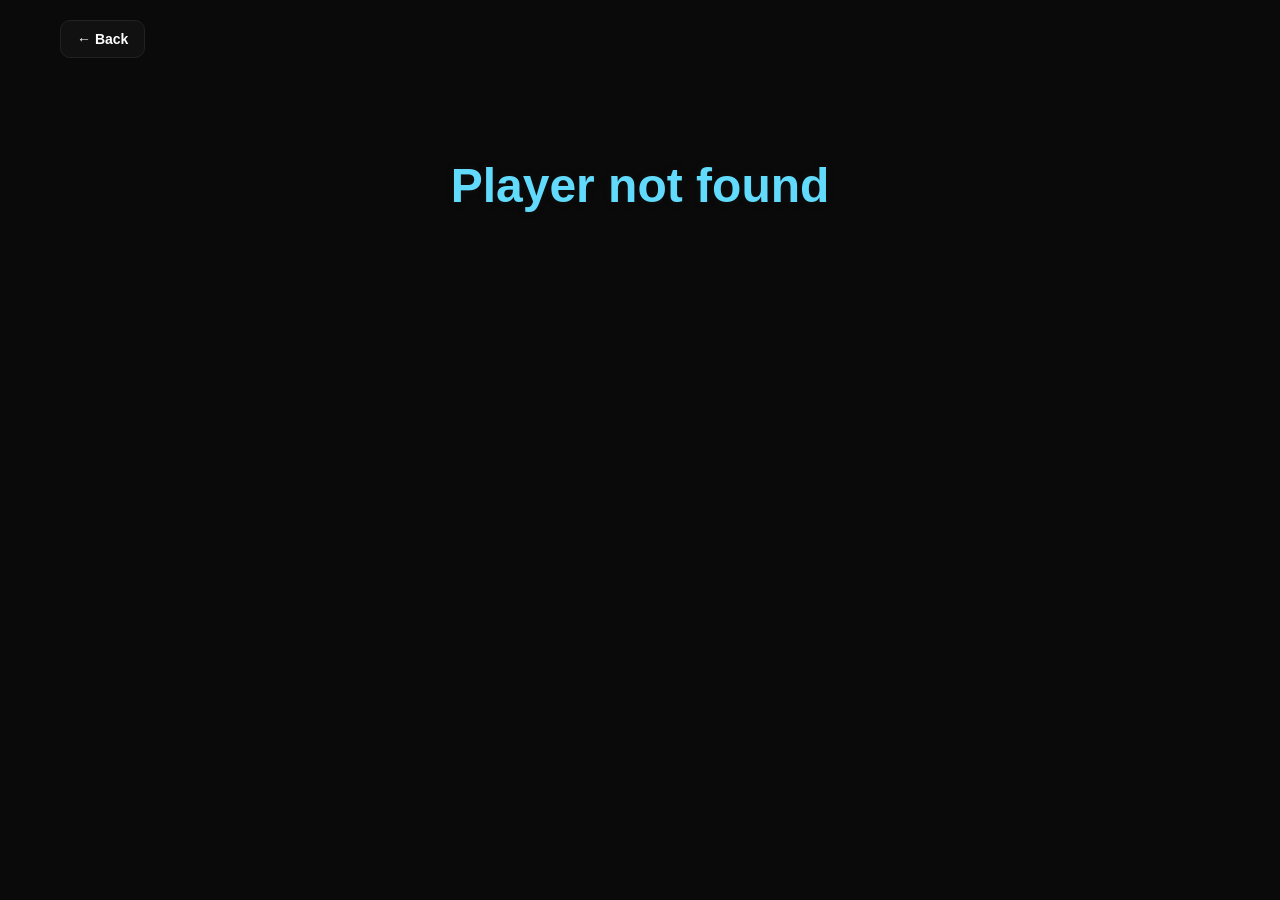
<file: player.html>
<!DOCTYPE html>
<html lang="en">
<head>
  <meta charset="UTF-8">
  <title>Player</title>
  <link rel="stylesheet" href="style.css">
</head>
<body>

<div class="back-container">
  <a href="index.html" class="back-button">← Back</a>
</div>

<section class="hero team-hero">
  <h1 id="player-name"></h1>
  <p id="player-role"></p>
</section>

<section class="team-section" id="player-detail"></section>

<script>
const params = new URLSearchParams(window.location.search);
const playerId = params.get("player");

fetch("team.json")
  .then(res => res.json())
  .then(data => {

    let foundPlayer = null;

    data.forEach(team => {
      team.players.forEach(player => {
        if (player.id === playerId) {
          foundPlayer = player;
        }
      });
    });

    if (!foundPlayer) {
      document.getElementById("player-name").textContent = "Player not found";
      return;
    }

    document.getElementById("player-name").textContent = foundPlayer.name;
    document.getElementById("player-role").textContent = foundPlayer.role;

    const container = document.getElementById("player-detail");

    const heroImages = (foundPlayer.heroes || [])
      .map(hero => `<img class="hero-icon" src="${hero}">`)
      .join("");

    container.innerHTML = `
      <div class="team-card">
        <h3>Top Heroes</h3>
        <div class="hero-icons">${heroImages}</div>
      </div>
    `;
  });
</script>

</body>
</html>
</file>
<file: style.css>
body { font-family: 'Inter', sans-serif; background:#0a0a0a; color:#fff; margin:0; }
a { text-decoration:none; color:inherit; }

.hero { text-align:center; padding:100px 20px 80px; }
.hero h1 { font-size:3rem; margin-bottom:20px; }
.hero p { max-width:600px; margin:0 auto; color:#a1a1a1; }

:root {
  --team-primary: #61dafb;
  --team-secondary: #111;
}

.team-section { max-width:1200px; margin:0 auto; padding:60px 20px; display:grid; grid-template-columns:repeat(auto-fit,minmax(220px,1fr)); gap:24px; }
.team-card { position:relative; background:#111; border-radius:16px; padding:20px; text-align:center; overflow:hidden; transition:all 0.3s ease; opacity:0; transform:translateY(40px); }
.team-card:hover { transform:translateY(-8px); box-shadow:0 10px 30px rgba(0,0,0,0.3); }

.team-card img { width:100%; border-radius:12px; height:220px; object-fit:cover; transition:transform 0.3s ease; }
.team-card:hover img { transform:scale(1.05); }

.team-card h3 { margin:15px 0 5px; font-size:18px; }
.team-card p { font-size:14px; color:#a1a1a1; margin:0; }

.overlay {
  position: absolute;
  inset: 0;
  background: rgba(0,0,0,0.85);
  display: flex;
  flex-direction: column;
  justify-content: center;
  align-items: center;
  text-align: center;
  padding: 20px;
  gap: 12px;
  opacity: 0;
  transition: opacity 0.3s ease;
}

.team-card:hover .overlay {
  opacity: 1;
}

.overlay p {
  color: #fff;
  font-size: 14px;
  max-width: 200px;
  margin: 0;
}

.overlay a {
  color: #61dafb;
  font-weight: 600;
}

/* CTA */
.cta { text-align:center; padding:100px 20px; }
.cta h2 { font-size:2.5rem; margin-bottom:30px; }
.cta-button {
  display: inline-block;
  background: #61dafb;
  color: #000;
  padding: 15px 40px;
  border-radius: 30px;
  font-size: 1rem;
  font-weight: 700;
  text-decoration: none;
  transition: all 0.3s ease;
}

.cta-button:hover {
  background: #4db0e0;
  transform: translateY(-2px);
}

.cta-button {
  box-shadow: 0 5px 20px rgba(97, 218, 251, 0.25);
}

.cta-button:hover {
  box-shadow: 0 8px 30px rgba(97, 218, 251, 0.35);
}

/* Responsive */
@media (max-width:768px){ .hero h1{ font-size:2.2rem; } .cta h2{ font-size:2rem; } }
@media (max-width:768px){ .hero h1{ font-size:2.2rem; } .cta h2{ font-size:2rem; } }

.role-icon {
  width: 30px;
  margin-top: 10px;
}

.team-card {
  opacity: 1;
  transform: translateY(0);
}

.team-logo {
  width: 100%;
  height: 180px;
  object-fit: cover;
  border-radius: 12px;
}

.team-hero {
  padding: 40px 20px 30px;
}

.team-logo-wrap {
  width: 180px;
  height: 180px;
  margin: 0 auto 20px;
  overflow: hidden;
  display: flex;
  align-items: center;
  justify-content: center;
}

.team-page-logo {
  width: 100%;
  height: 100%;
  object-fit: contain;
  transform: scale(1.35);
}

#player-section {
  max-width: 1000px;
  margin: 0 auto;
  padding: 40px 20px 60px;
  display: grid;
  grid-template-columns: repeat(3, 1fr);
  gap: 20px;
}

#player-section .team-card {
  min-height: 120px;
  padding: 24px 20px;
}

@media (max-width: 900px) {
  #player-section {
    grid-template-columns: repeat(2, 1fr);
  }
}

@media (max-width: 600px) {
  #player-section {
    grid-template-columns: 1fr;
  }
}

.back-container {
  max-width: 1200px;
  margin: 0 auto;
}

.back-button {
  appearance: none;
  -webkit-appearance: none;
  display: inline-block;
  background: #111;
  color: #fff;
  border: 1px solid #222;
  border-radius: 10px;
  padding: 10px 16px;
  margin: 20px;
  font-family: 'Inter', sans-serif;
  font-size: 14px;
  font-weight: 600;
  transition: all 0.25s ease;
  text-decoration: none;
}

.back-button:hover {
  background: #1a1a1a;
  border-color: #333;
  transform: translateY(-2px);
}

.hero-icons {
  display: flex;
  justify-content: center;
  align-items: center;
  gap: 10px;
  margin-top: 25px;
}

#player-section .hero-icon {
  width: 50px;
  height: 50px;
  object-fit: cover;
  border-radius: 10px;
  transition: transform 0.2s ease;
}

#player-section .hero-icon:hover {
  transform: scale(1.1);

}
#player-section .team-card {
  opacity: 0;
  transform: translateY(30px);
  animation: fadeUp 0.7s ease forwards;
}

#player-section .team-card:nth-child(1) { animation-delay: 0.05s; }
#player-section .team-card:nth-child(2) { animation-delay: 0.1s; }
#player-section .team-card:nth-child(3) { animation-delay: 0.15s; }
#player-section .team-card:nth-child(4) { animation-delay: 0.2s; }
#player-section .team-card:nth-child(5) { animation-delay: 0.25s; }
#player-section .team-card:nth-child(6) { animation-delay: 0.3s; }
#player-section .team-card:nth-child(7) { animation-delay: 0.35s; }
#player-section .team-card:nth-child(8) { animation-delay: 0.4s; }
#player-section .team-card:nth-child(9) { animation-delay: 0.45s; }
#player-section .team-card:nth-child(10) { animation-delay: 0.5s; }

@keyframes fadeUp {
  to {
    opacity: 1;
    transform: translateY(0);
  }
}

#player-detail {
  display: flex;
  justify-content: center;
}

.team-meta {
  display: flex;
  flex-wrap: wrap;
  justify-content: center;
  gap: 10px;
  margin-top: 16px;
}

.meta-pill {
  background: #111;
  border: 1px solid var(--team-primary);
  color: #fff;
  padding: 8px 14px;
  border-radius: 999px;
  font-size: 0.9rem;
  font-weight: 600;
}

.recruiting-pill {
  background: #14532d;
  border-color: #166534;
}

.team-hero h1 {
  color: var(--team-primary);
}

.meta-pill {
  border: 1px solid var(--team-primary);
}

.team-hero h1 {
  color: var(--team-primary);
  text-shadow: 0 0 6px var(--team-secondary);
}

#player-section .team-card {
  border: 1px solid transparent;
}

#player-section .team-card:hover {
  border-color: var(--team-primary);
  box-shadow: 0 0 20px var(--team-secondary);
}

.team-stats {
  display: grid;
  grid-template-columns: repeat(auto-fit, minmax(140px, 1fr));
  gap: 14px;
  max-width: 900px;
  margin: 24px auto 0;
  padding: 0 20px;
}

.stat-card {
  background: rgba(17, 17, 17, 0.9);
  border: 1px solid var(--team-primary);
  border-radius: 16px;
  padding: 16px 14px;
  text-align: center;
}

.stat-label {
  display: block;
  font-size: 0.8rem;
  color: #a1a1a1;
  margin-bottom: 6px;
  text-transform: uppercase;
  letter-spacing: 0.04em;
}

.stat-value {
  display: block;
  font-size: 1.25rem;
  font-weight: 700;
  color: #fff;
}

.stat-offseason {
  text-align: center;
  padding: 20px;
  margin-top: 20px;
  border-radius: 16px;
  border: 1px solid var(--team-primary);
  background: rgba(17,17,17,0.8);
  font-size: 1.2rem;
  font-weight: 700;
  color: var(--team-primary);
}

.offseason-sub {
  display: block;
  font-size: 0.85rem;
  color: #aaa;
  margin-top: 6px;
  font-weight: 400;

}
.match-section {
  max-width: 1000px;
  margin: 0 auto;
  padding: 20px 20px 10px;
}

.match-section h2 {
  font-size: 1.8rem;
  margin-bottom: 20px;
  text-align: center;
  color: var(--team-primary);
}

.team-matches {
  display: grid;
  gap: 16px;
}

.match-card {
  background: rgba(17, 17, 17, 0.9);
  border: 1px solid var(--team-primary);
  border-radius: 16px;
  padding: 16px 18px;
}

.match-top {
  display: flex;
  justify-content: space-between;
  align-items: center;
  gap: 12px;
  margin-bottom: 10px;
}

.match-opponent {
  font-size: 1.05rem;
  font-weight: 700;
}

.match-type {
  font-size: 0.8rem;
  font-weight: 700;
  text-transform: uppercase;
  padding: 5px 10px;
  border-radius: 999px;
}

.match-type.upcoming {
  background: rgba(255, 255, 255, 0.08);
  color: #fff;
}

.match-type.completed {
  background: rgba(255, 255, 255, 0.08);
  color: var(--team-primary);
}

.match-details {
  display: flex;
  justify-content: space-between;
  gap: 12px;
  color: #a1a1a1;
  font-size: 0.95rem;
}

.match-empty {
  text-align: center;
  padding: 18px;
  border: 1px solid var(--team-primary);
  border-radius: 16px;
  background: rgba(17, 17, 17, 0.8);
  color: #a1a1a1;
}
</file>
